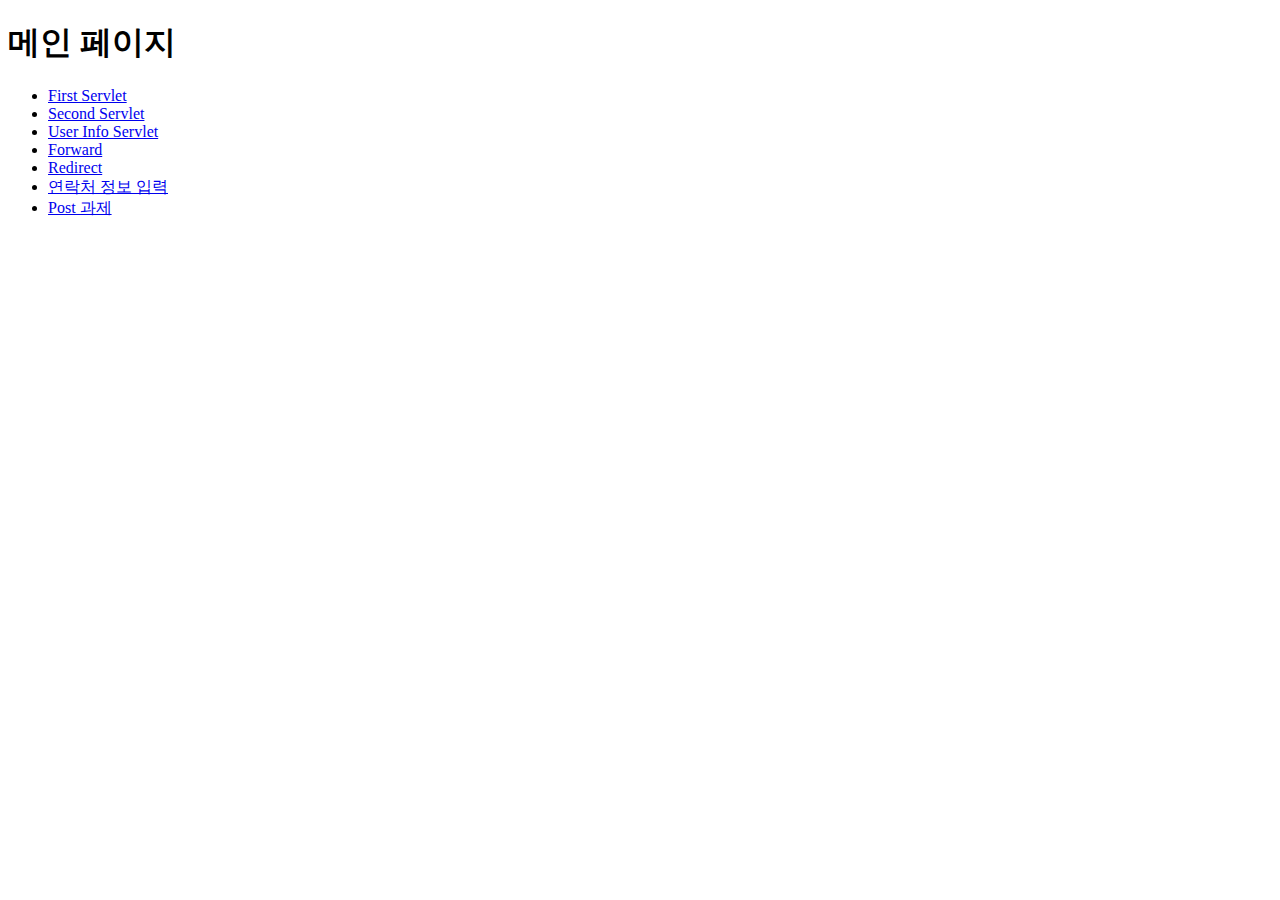
<file: jsp01/src/main/webapp/index.html>
<!DOCTYPE html>
<html>

<head>
    <meta charset="UTF-8">
    <title>Servlet</title>
</head>

<body>
    <h1>메인 페이지</h1>
    <ul>
        <li>
            <a href="ex1">First Servlet</a>
        </li>
        <li>
            <a href="ex2">Second Servlet</a>
        </li>
        <li>
            <a href="ex3">User Info Servlet</a>
        </li>
        <li>
            <a href="ex4">Forward</a>
        </li>
        <li>
            <a href="ex5">Redirect</a>
        </li>
        <li>
            <a href="contact/register">연락처 정보 입력</a>
        </li>
        <li>
            <a href="contact/post">Post 과제</a>
        </li>
    </ul>
</body>

</html>
</file>
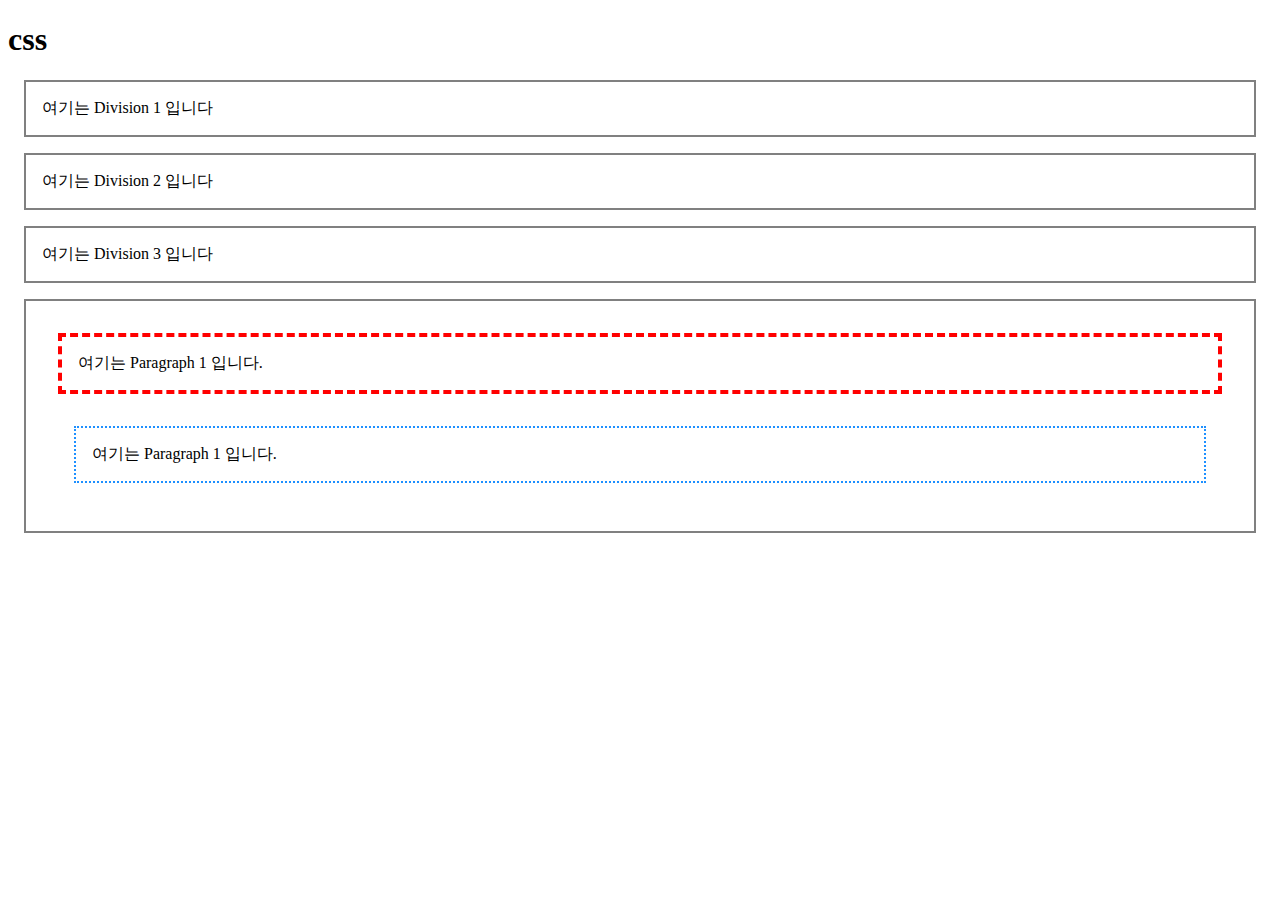
<file: css01/src/main/webapp/01_css.html>
<!DOCTYPE html>
<html>
<head>
<meta charset="UTF-8">
<title>CSS</title>
<link rel="stylesheet" href="CSS/mystyle.css" />
<style>
p {
    border: 4px dashed red;
    margin: 16px;
    padding: 16px;
}
</style>
</head>
<body>
    <h1>css</h1>
    <!-- Front-End:
        - HTML: 웹 페이지에서 보여지는 정적 컨텐트 작성. list, link, table, ...
        - CSS: 웹 페이지의 스타일 설정. color, position, layoutm ...
        - JavaScript: 웹 페이지의 동적인 변화, 이벤트 처리를 담당하는 프로그램 언어
        
        CSS 적용하기 위해서 (block, inline) 영역을 설정하는 HTML 태그:
        - block: <div>, <header>, <main>, <section>, <article>, <aside>, <nav>, <footer>
        - inline: <span>
        
        CSS 적용 방법:
        1. 외부(external) CSS 파일을 링크:
            별도의 CSS 파일을 작성하고, head 안에서 <link> 태그를 사용해서 css 파일을 적용.
        2. 내부(internal, embedding) CSS 적용:
        head 안에서 <style> 태그를 사용해서 css 스타일들을 정의.
        3. inline CSS:
        HTML 태그 안에서 style 속성을 설정
        
     -->
    <div>여기는 Division 1 입니다</div>
    <div>여기는 Division 2 입니다</div>
    <div>여기는 Division 3 입니다</div>
    <div>
        <p>여기는 Paragraph 1 입니다.</p>
        <p style="border: 2px dotted dodgerblue; margin: 32px;">여기는 Paragraph 1 입니다.</p>
    </div>
</body>
</html>
</file>
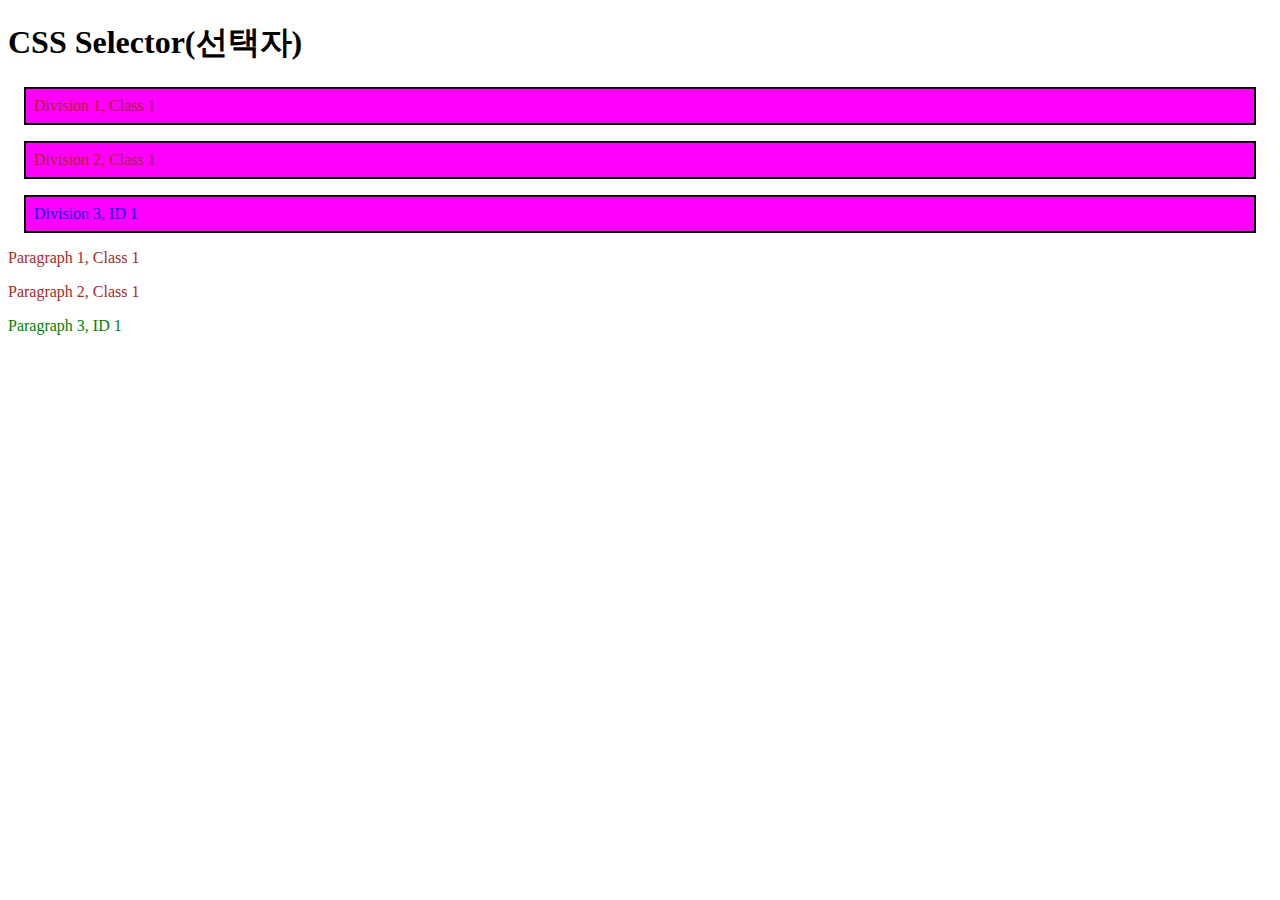
<file: css01/src/main/webapp/02_selector.html>
<!DOCTYPE html>
<html>
<head>
<meta charset="UTF-8">
<title>HTML</title>

<style>
/* tag selector */
div {
    border: 2px solid black;
    margin: 16px;
    padding: 8px;
    background-color: magenta;
}

.c1 {
    color: brown;
}

#id1 {
    color: blue;
}
p#id1 {
    color: green;
}
</style>
</head>
<body>
    <h1>CSS Selector(선택자)</h1>
    <!-- 
    CSS 기본 문법:
    selector { property: value; ... }
    
    selector(선택자): HTML element(요소)를 찾는 방법.
    1. 태그 이름(tag selector): tag_name
    2. 클래스 속성 값(class selector): .class_name
    3. 아이디 속성 값(id selector): #id
    4. *: 모든 HTML 요소들
    5. pseudo-selector:
     -->

    <div class="c1">Division 1, Class 1</div>
    <div class="c1">Division 2, Class 1</div>
    <div id="id1">Division 3, ID 1</div>
    
    <p class="c1">Paragraph 1, Class 1</p>
    <p class="c1">Paragraph 2, Class 1</p>
    <p id="id1">Paragraph 3, ID 1</p>
    
</body>
</html>
</file>
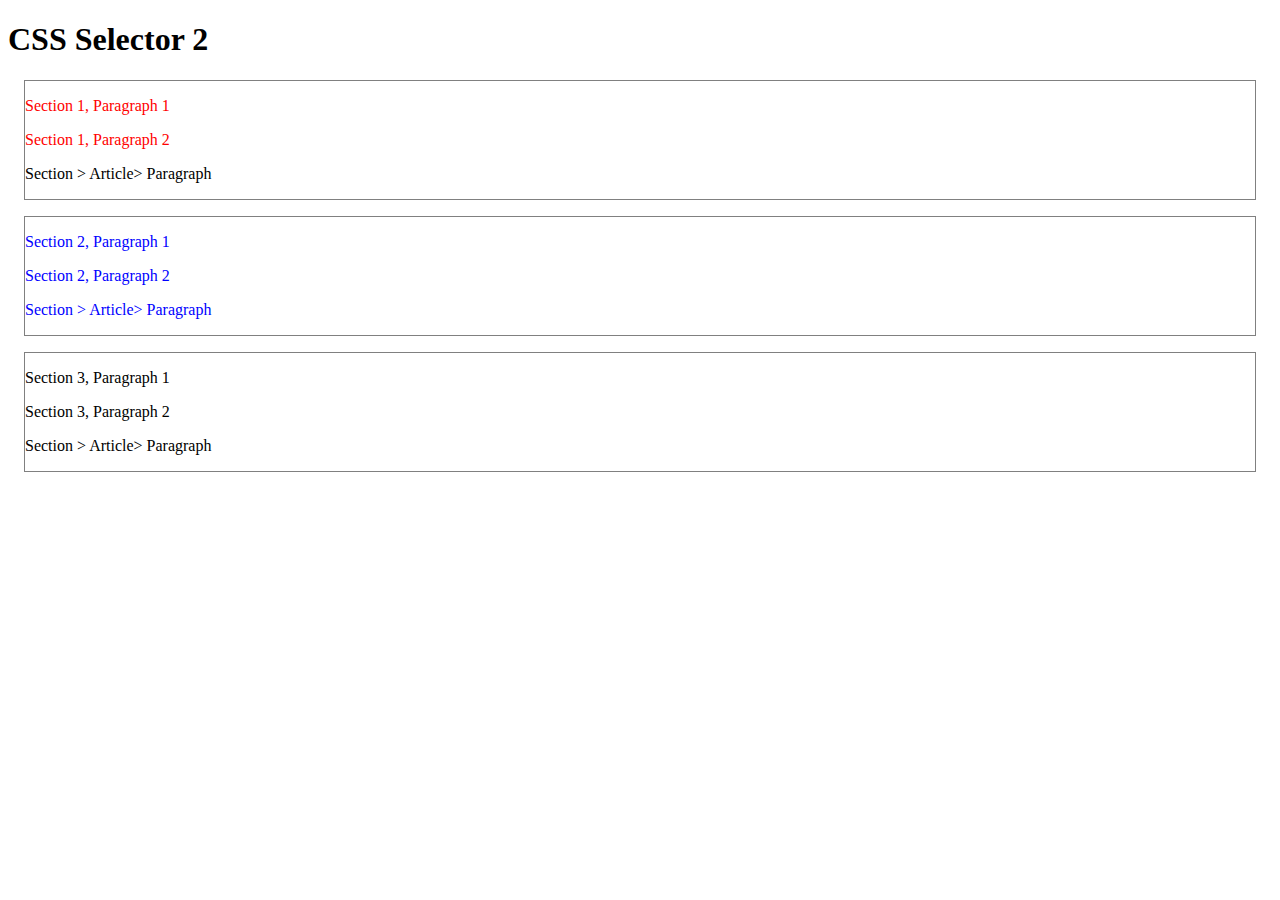
<file: css01/src/main/webapp/03_selector.html>
<!DOCTYPE html>
<html>
<head>
<meta charset="UTF-8">
<title>CSS</title>
<style>
div {
    border: 1px solid gray;
}

section {
    border: 1px solid gray;
    margin: 16px;
}

#sec1>p {
    color: red;
}

#sec2 p {
    color: blue;
}
</style>
</head>
<body>
    <h1>CSS Selector 2</h1>
    <!-- 
        자식(child), 자손(descendant) 요소 찾기:
        - child element: HTML 계층 구조에서 "바로" 아래에 있는 요소
        - descendant element: HTML 계층 구조에서 아래에 있는 모든 요소
        
        - child selector: 부모요소 > 자식요소
        - descendant selector: 조상요소 자손요소
     -->

    <section id="sec1">
        <p>Section 1, Paragraph 1</p>
        <p>Section 1, Paragraph 2</p>
        <article>
            <p>Section &gt; Article&gt; Paragraph</p>
        </article>
    </section>

    <section id="sec2">
        <p>Section 2, Paragraph 1</p>
        <p>Section 2, Paragraph 2</p>
        <article>
            <p>Section &gt; Article&gt; Paragraph</p>
        </article>
    </section>

    <section id="sec3">
        <p>Section 3, Paragraph 1</p>
        <p>Section 3, Paragraph 2</p>
        <article>
            <p>Section &gt; Article&gt; Paragraph</p>
        </article>
    </section>
</body>
</html>
</file>
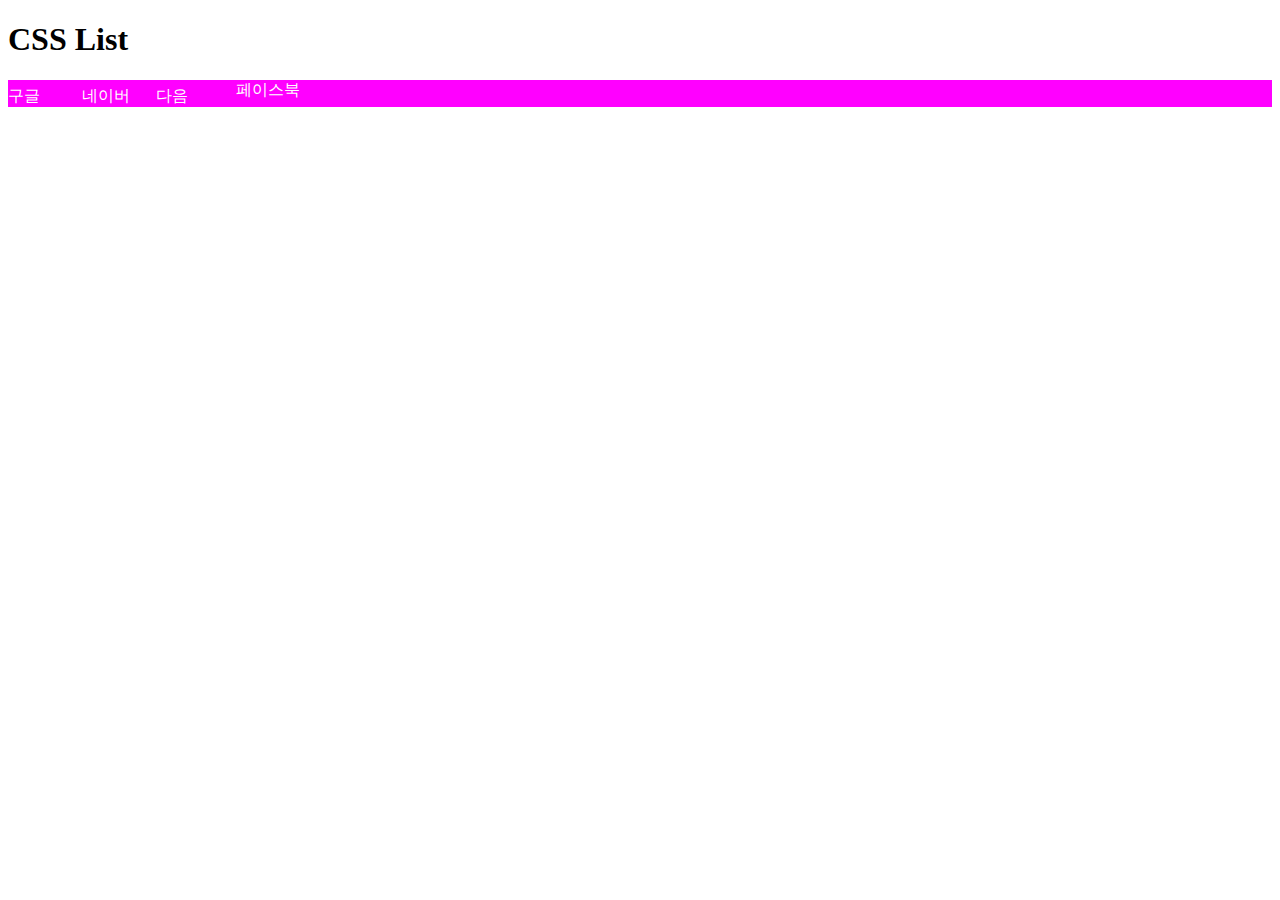
<file: css01/src/main/webapp/04_list.html>
<!DOCTYPE html>
<html>
<head>
<meta charset="UTF-8">
<title>CSS</title>
<style>
.list {
    list-style: none;
    padding: 0;
    background-color: magenta;
}
.list>li{
    display: inline-block;
    width: 70px;
}

.list>li>a {
    color: white;
    text-decoration: none;    
}
#right {
    float: right;
}
</style>
</head>
<body>
    <h1>CSS List</h1>
    <ul class="list">
        <li><a href="https://www.google.com">구글</a></li>
        <li><a href="https://www.naver.com">네이버</a></li>
        <li><a href="https://www.daum.net">다음</a></li>
        <li><a href="https://www.facebook.com" id="right">페이스북</a></li>
    </ul>
</body>
</html>
</file>
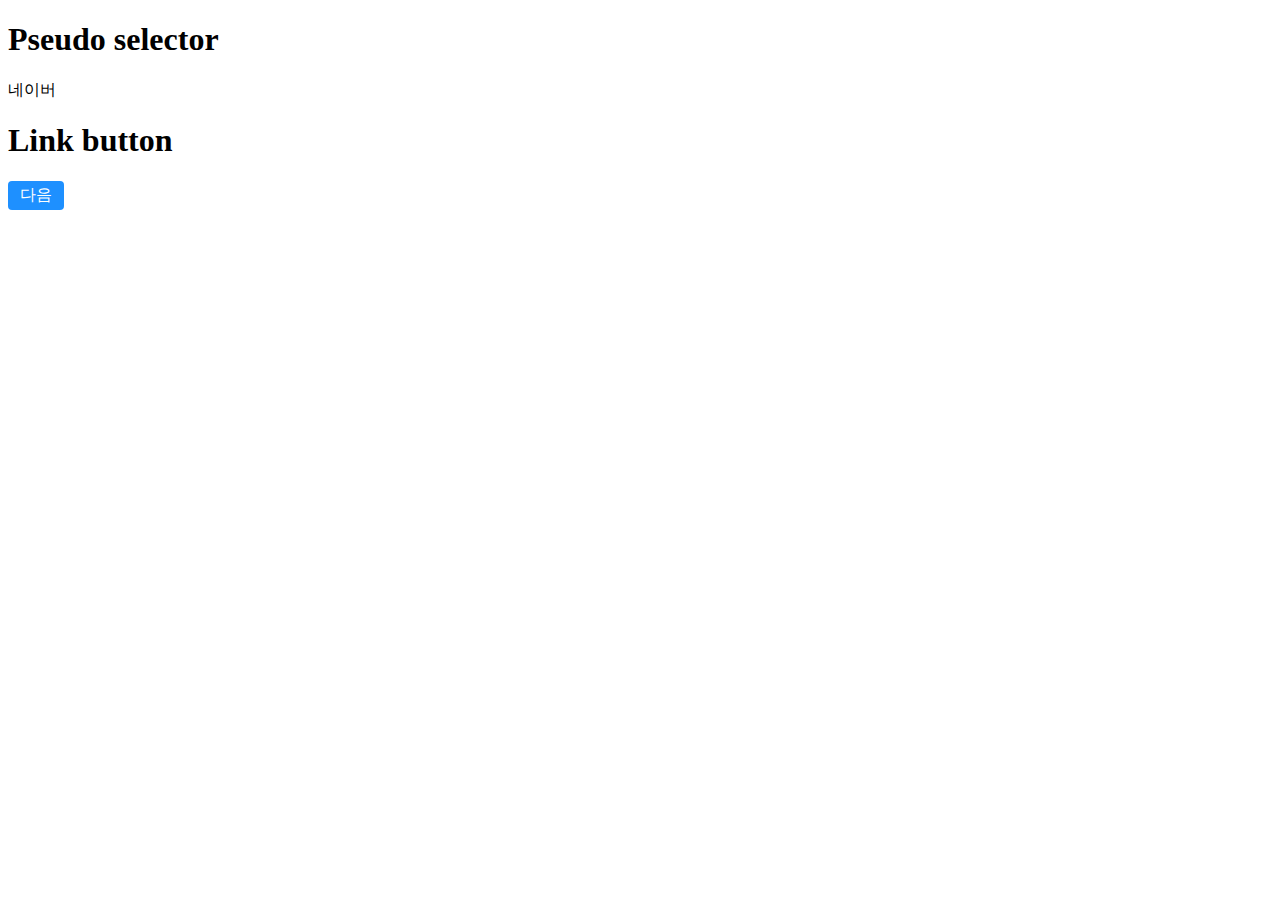
<file: css01/src/main/webapp/05_link.html>
<!DOCTYPE html>
<html>
<head>
<meta charset="UTF-8">
<title>CSS</title>
<style>
    #link-naver {
        color: black; /* 글자색 */
        text-decoration: none; /* 밑줄 제거 */
    }
    
    #link-naver:hover { /* 마우스가 #link-naver 요소 위에 있으면 */
        color: blue;
        text-decoration: underline;
    }
    
    #link-naver:active { /* #link-naver 요소를 마우스로 클릭하고 있을 때 */
        color: red;
    }
    
    #btn-daum {
        border-radius: 4px;
        text-decoration: none;
        background-color: dodgerblue;
        color: white;
        padding: 4px 8px; /* padding-top/bottom padding-right/left */
        display: inline-block; /* 크기(width, height)를 설정하기 위해서 */
        width: 40px;
        text-align: center; /* 글자 가운데 정렬 */
    }
    
    #btn-daum:hover {
        background-color: slateblue;
    }
</style>

</head>
<body>

    <h1>Pseudo selector</h1>
    <!--  
      pseudo selector(가상 선택자): 이벤트 또는 특정 조건을 만족하는 요소들을 찾을 때 사용.
      (문법) selector:이벤트(조건)
      pseudo selector 종류:
        - visited: 방문했던 사이트
        - link: 방문하지 않았던 사이트
        - hover: 마우스가 요소 위에 있을 때
        - active: 마우스를 클릭하고 있을 때
        - nth-child(): n번째 자식 요소
        ...
    -->
    <a id="link-naver" href="https://www.naver.com">네이버</a>

    <h1>Link button</h1>
    <a id="btn-daum" href="https://www.daum.net">다음</a>

</body>
</html>
</file>
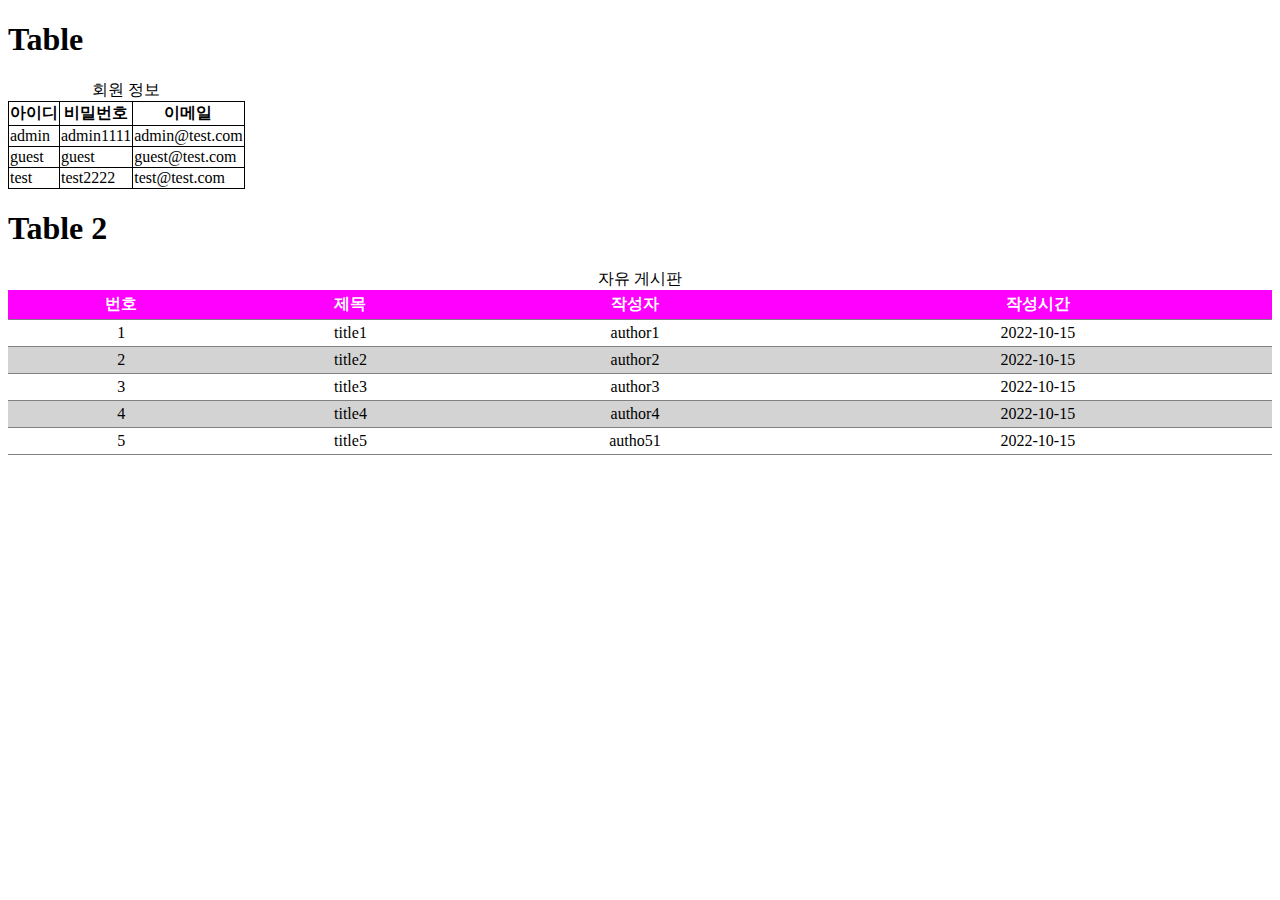
<file: css01/src/main/webapp/06_table.html>
<!DOCTYPE html>
<html>
<head>
<meta charset="UTF-8">
<title>CSS</title>
<style>
#tbl-member, #tbl-member th, #tbl-member td {
    border: 1px solid black;
    border-collapse: collapse;
}

#tbl-post {
    width: 100%;
    border-collapse: collapse;
    border-spacing: 0;
}

#tbl-post th {
    color: white;
    background-color: magenta;
}

#tbl-post th, #tbl-post td {
    border-bottom: 1px solid gray;
    padding: 4px;
    text-align: center;
}

#tbl-post>tbody>tr:nth-child(even) {
    background-color: lightgray;
}
#tbl-post>tbody>tr:hover {
background-color: darkgray;
}
</style>

</head>
<body>

    <h1>Table</h1>
    <table id="tbl-member">
        <caption>회원 정보</caption>
        <thead>
            <tr>
                <th>아이디</th>
                <th>비밀번호</th>
                <th>이메일</th>
            </tr>
        </thead>
        <tbody>
            <tr>
                <td>admin</td>
                <td>admin1111</td>
                <td>admin@test.com</td>
            </tr>
            <tr>
                <td>guest</td>
                <td>guest</td>
                <td>guest@test.com</td>
            </tr>
            <tr>
                <td>test</td>
                <td>test2222</td>
                <td>test@test.com</td>
            </tr>
        </tbody>
    </table>

    <h1>Table 2</h1>
    <table id="tbl-post">
        <caption>자유 게시판</caption>
        <thead>
            <tr>
                <th>번호</th>
                <th>제목</th>
                <th>작성자</th>
                <th>작성시간</th>
            </tr>
        </thead>
        <tbody>
            <tr>
                <td>1</td>
                <td>title1</td>
                <td>author1</td>
                <td>2022-10-15</td>
            </tr>
            <tr>
                <td>2</td>
                <td>title2</td>
                <td>author2</td>
                <td>2022-10-15</td>
            </tr>
            <tr>
                <td>3</td>
                <td>title3</td>
                <td>author3</td>
                <td>2022-10-15</td>
            </tr>
            <tr>
                <td>4</td>
                <td>title4</td>
                <td>author4</td>
                <td>2022-10-15</td>
            </tr>
            <tr>
                <td>5</td>
                <td>title5</td>
                <td>autho51</td>
                <td>2022-10-15</td>
            </tr>

        </tbody>
    </table>

</body>
</html>
</file>
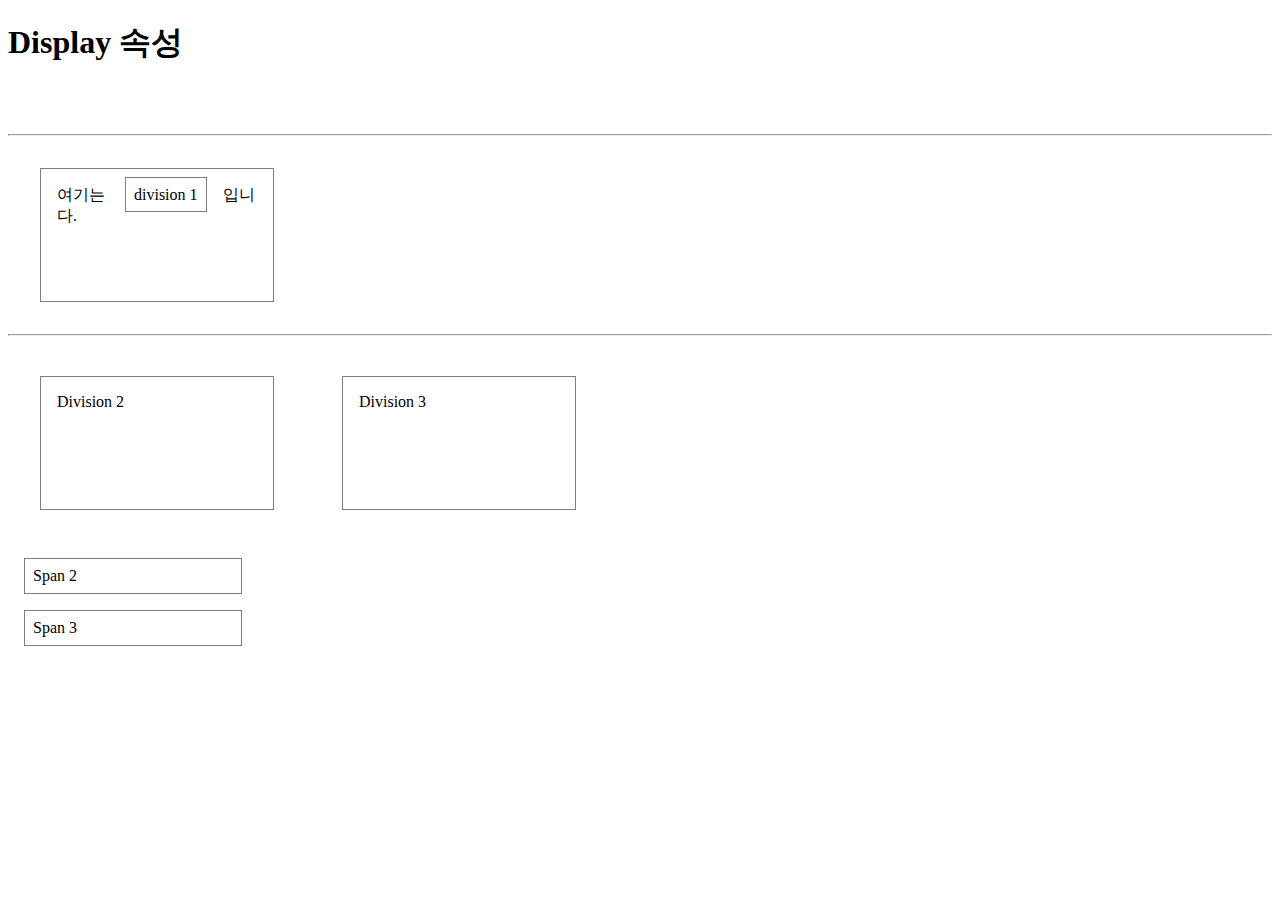
<file: css01/src/main/webapp/07_display.html>
<!DOCTYPE html>
<html>
<head>
<meta charset="UTF-8">
<title>CSS</title>

<style>
    #disp-none {
        display: none; /* 요소가 차지하는 영역(가로, 세로 크기)가 없음 */
    }
    
    #vis-hidden {
        visibility: hidden; /* 보이지는 않지만, 차지하는 영역(가로, 세로 크기)는 있음 */
    }
    
    div, span {
        border: 1px solid gray;
    }

    div {
        width: 200px;
        height: 100px;
        margin: 32px;
        padding: 16px;
    }
    
    span {
        width: 200px; /* inline 요소는 width, height 속성 값이 적용되지 않음! */
        padding: 8px;
        margin: 16px;
    }
    
    .div-inline {
        display: inline-block;
        /* 원래 block 속성인 div를 inline-block으로 변경 */
    }

    .span-block {
        display: block;
        /* 원래 inline 속성인 span을 block으로 변경 */
    }
    
</style>

</head>
<body>

    <h1>Display 속성</h1>
    
    <h2 id="disp-none">display: none</h2>
    <h2 id="vis-hidden">visibility: hidden</h2>
    
    <hr/>
    
    <div>
    여기는 <span>division 1</span>입니다.
    </div>
    
    <hr/>
    
    <div class="div-inline">Division 2</div>
    <div class="div-inline">Division 3</div>
    
    <span class="span-block">Span 2</span>
    <span class="span-block">Span 3</span>
    
    <!--  
      CSS display 속성(property):
      1. block: <div>, <p>, <h1>, <header>, <main>, <section>, <article>, <nav>, <aside>, <footer>, ...
         - 항상 새 줄(new line)에서 시작.
         - width, height를 변경할 수 있음!
         - margin, padding을 변경할 수 있음.
      2. inline: <span>, <strong>, <em>, <a>, ...
         - 같은 줄에서 시작.
         - width, height를 변경할 수 없음!
         - margin, padding을 변경할 수 있음.
      3. inline-block: <img>
         - inline 속성: 같은 줄에서 시작.
         - block 속성: width, height를 변경할 수 있음!
      4. none: 화면에 표시(display)하지 않음. 요소가 차지하는 영역(크기)가 없음!
         (비교) visibility 속성 값을 "hidden"으로 설정한 경우에는,
         화면에 보이지는 않지만 차지하는 영역은 있음.
    -->

</body>
</html>
</file>
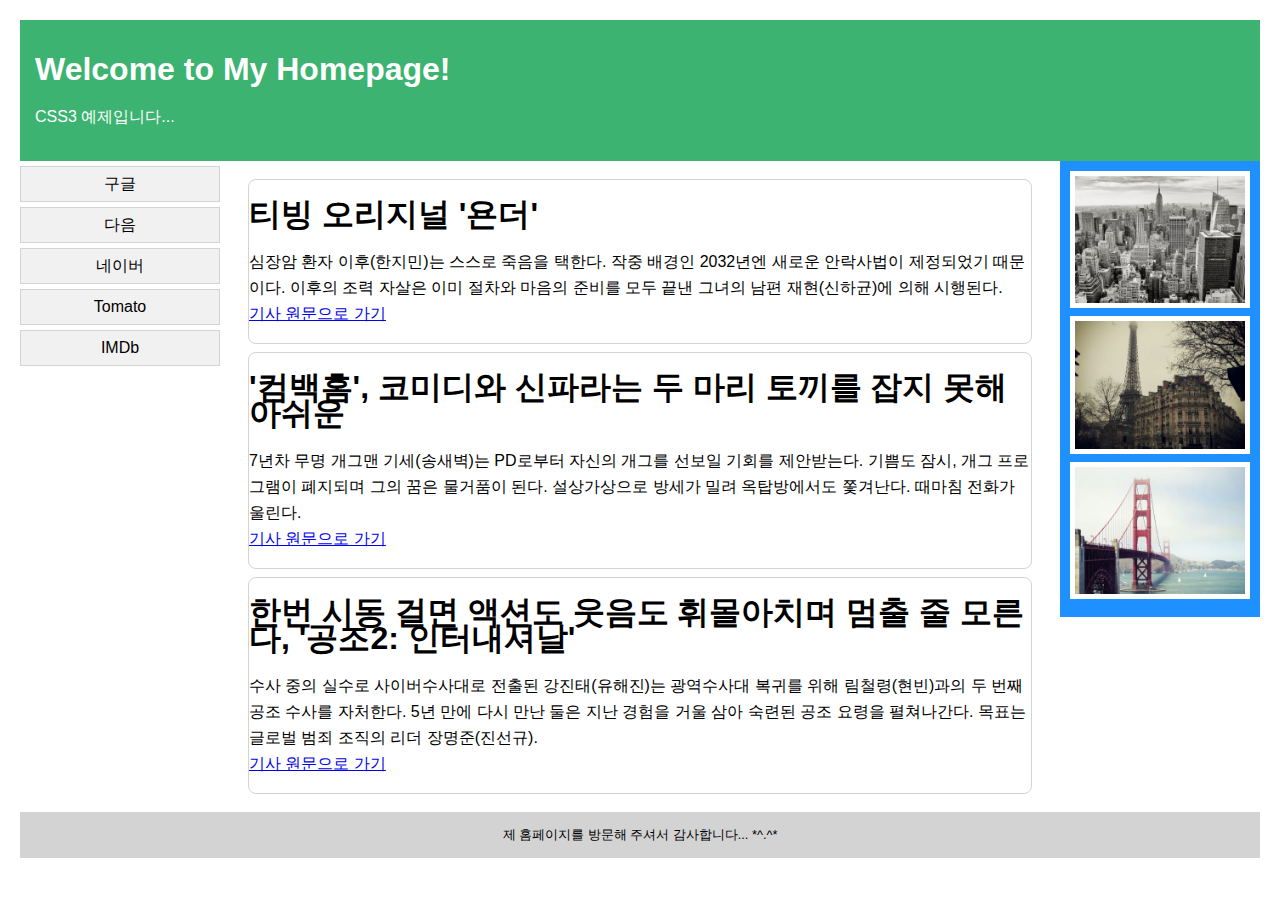
<file: css01/src/main/webapp/08_examples.html>
﻿<!DOCTYPE html>
<html>
<head>
    <meta charset="UTF-8" />
    <title>CSS3</title>
    <!-- TODO: link external css file -->
    <link rel="stylesheet" href="CSS/mystyle3.css" />
</head>
<body>

<!-- HTML5 Semantic Layout Tag 
o. <header>: 머리말을 지정하는 태그
o. <nav>: 내비게이션 역할을 하는 태그. 동일한 사이트 안의 문서나 다른 사이트의 문서로 연결하는 링크 모음.
o. <section>: 주제별 콘텐츠 영역을 지정하는 태그
o. <article>: 독립적인 콘텐츠 내용을 삽입하는 태그
o. <aside>: 광고나 링크 모음 등 문서의 메인 내용에 영향을 미치지 않는 내용들을 넣을 때 사용하는 태그.
o. <footer>: 꼬리말(제작 정보)를 나타내는 태그
-->

<header id="top">
    <h1>Welcome to My Homepage!</h1>
    <p>CSS3 예제입니다...</p>
</header>

<div class="wrapper">
    <nav id="menu_bar">
        <ul id="menu_list">
            <li class="menu_item">
                <a class="mylink" href="https://www.google.com/">구글</a></li>
            <li class="menu_item">
                <a class="mylink" href="https://www.daum.net/">다음</a></li>
            <li class="menu_item">
                <a class="mylink" href="https://www.naver.com/">네이버</a></li>
            <li class="menu_item">
                <a class="mylink" href="https://www.rottentomatoes.com/">Tomato</a></li>
            <li class="menu_item">
                <a class="mylink" href="https://www.imdb.com/">IMDb</a></li>
        </ul>
    </nav>
    <section id="main">
        <article>
            <h1>티빙 오리지널 '욘더'</h1>
            <p>
            심장암 환자 이후(한지민)는 스스로 죽음을 택한다. 
            작중 배경인 2032년엔 새로운 안락사법이 제정되었기 때문이다. 
            이후의 조력 자살은 이미 절차와 마음의 준비를 모두 끝낸 그녀의 남편 재현(신하균)에 의해 시행된다.
            <br>
            <a href="http://cine21.com/news/view/?idx=3&mag_id=101293">
            기사 원문으로 가기</a>
            </p>
        </article>
        <article>
            <h1>'컴백홈', 코미디와 신파라는 두 마리 토끼를 잡지 못해 아쉬운</h1>
            <p>
            7년차 무명 개그맨 기세(송새벽)는 PD로부터 자신의 개그를 선보일 기회를 제안받는다. 
            기쁨도 잠시, 개그 프로그램이 폐지되며 그의 꿈은 물거품이 된다. 
            설상가상으로 방세가 밀려 옥탑방에서도 쫓겨난다. 때마침 전화가 울린다. 
            <br>
            <a href="http://cine21.com/news/view/?idx=3&mag_id=101039">
            기사 원문으로 가기</a>
            </p>
        </article>
        <article>
            <h1>한번 시동 걸면 액션도 웃음도 휘몰아치며 멈출 줄 모른다, '공조2: 인터내셔날'</h1>
            <p>
            수사 중의 실수로 사이버수사대로 전출된 강진태(유해진)는 광역수사대 복귀를 위해 림철령(현빈)과의 두 번째 공조 수사를 자처한다. 
            5년 만에 다시 만난 둘은 지난 경험을 거울 삼아 숙련된 공조 요령을 펼쳐나간다. 목표는 글로벌 범죄 조직의 리더 장명준(진선규). 
            <br>
            <a href="http://cine21.com/news/view/?idx=3&mag_id=100890">
            기사 원문으로 가기</a>
            </p>
        </article>
    </section>
    <aside id="sidebar">
        <img alt="New York" src="images/newyork.jpg"  />
        <img alt="Paris" src="images/paris.jpg" />
        <img alt="San Francisco" src="images/sanfran.jpg" />
    </aside>
</div>

<footer id="bottom">
제 홈페이지를 방문해 주셔서 감사합니다... *^.^*
</footer>

</body>
</html>
</file>
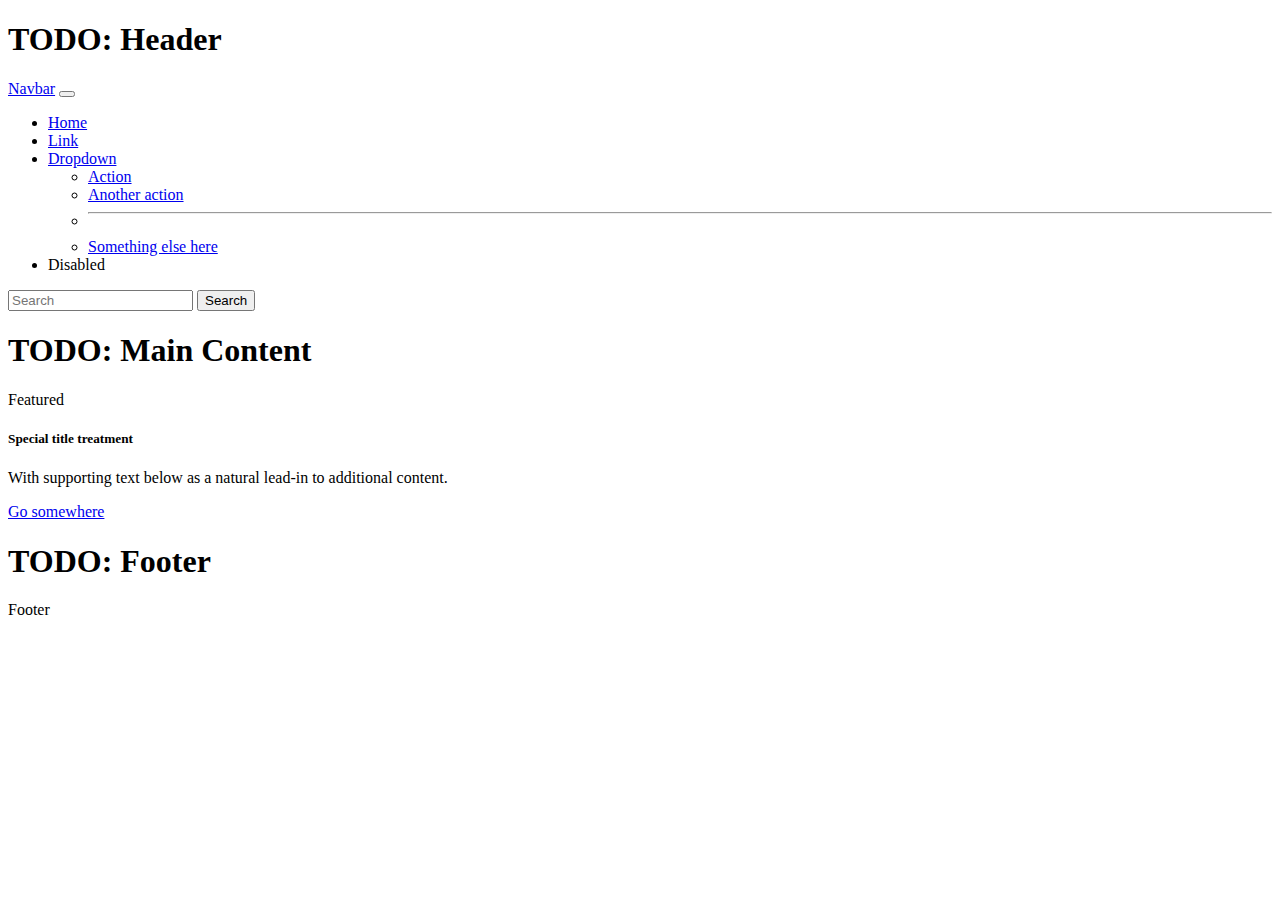
<file: css01/src/main/webapp/09_bootstrap.html>
<!doctype html>
<html lang="en">
  <head>
    <meta charset="utf-8">
    <meta name="viewport" content="width=device-width, initial-scale=1">
    <title>Bootstrap demo</title>
    <link href="https://cdn.jsdelivr.net/npm/bootstrap@5.2.2/dist/css/bootstrap.min.css" 
        rel="stylesheet" integrity="sha384-Zenh87qX5JnK2Jl0vWa8Ck2rdkQ2Bzep5IDxbcnCeuOxjzrPF/et3URy9Bv1WTRi" 
        crossorigin="anonymous">
  </head>
  <body>
    
    <div class="container-fluid">
        <header class="row">
            <h1>TODO: Header</h1>
            <div class="col">
                <nav class="navbar navbar-expand-lg bg-light">
                    <div class="container-fluid">
                        <a class="navbar-brand" href="#">Navbar</a>
                        <button class="navbar-toggler" type="button" data-bs-toggle="collapse" data-bs-target="#navbarSupportedContent" aria-controls="navbarSupportedContent" aria-expanded="false" aria-label="Toggle navigation">
                        <span class="navbar-toggler-icon"></span>
                        </button>
                        <div class="collapse navbar-collapse" id="navbarSupportedContent">
                            <ul class="navbar-nav me-auto mb-2 mb-lg-0">
                                <li class="nav-item">
                                    <a class="nav-link active" aria-current="page" href="#">Home</a>
                                </li>
                                <li class="nav-item">
                                    <a class="nav-link" href="#">Link</a>
                                </li>
                                <li class="nav-item dropdown">
                                    <a class="nav-link dropdown-toggle" href="#" role="button" data-bs-toggle="dropdown" aria-expanded="false">
                                        Dropdown
                                    </a>
                                    <ul class="dropdown-menu">
                                        <li><a class="dropdown-item" href="#">Action</a></li>
                                        <li><a class="dropdown-item" href="#">Another action</a></li>
                                        <li><hr class="dropdown-divider"></li>
                                        <li><a class="dropdown-item" href="#">Something else here</a></li>
                                    </ul>
                                </li>
                                <li class="nav-item">
                                    <a class="nav-link disabled">Disabled</a>
                                </li>
                            </ul>
                            <form class="d-flex" role="search">
                                <input class="form-control me-2" type="search" placeholder="Search" aria-label="Search">
                                <button class="btn btn-outline-success" type="submit">Search</button>
                            </form>
                        </div>
                    </div>
                  </nav>
            </div>
        </header>
        
        <main class="row content">
            <h1>TODO: Main Content</h1>
            <div class="col">
                <div class="card">
                    <div class="card-header">
                        Featured
                    </div>
                    <div class="card-body">
                        <h5 class="card-title">Special title treatment</h5>
                        <p class="card-text">With supporting text below as a natural lead-in to additional content.</p>
                        <a href="#" class="btn btn-primary">Go somewhere</a>
                    </div>
                  </div>
            </div>
        </main>

        <div class="row footer">
            <div class="row fixed-bottom" style="z-index:-100">
                <footer class="py-1 my-1">
                    <h1 class="text-center text-muted">TODO: Footer</h1>
                    <p class="text-center text-muted">Footer</p>
                </footer>
            </div>
        </div>
    </div>


    <script src="https://cdn.jsdelivr.net/npm/bootstrap@5.2.2/dist/js/bootstrap.bundle.min.js" 
        integrity="sha384-OERcA2EqjJCMA+/3y+gxIOqMEjwtxJY7qPCqsdltbNJuaOe923+mo//f6V8Qbsw3" 
        crossorigin="anonymous"></script>
  </body>
</html>
</file>
<file: css01/src/main/webapp/CSS/mystyle.css>
@charset "UTF-8";
div {
    border: 2px solid gray; /* 테두리선 */
    padding: 16px; /* 테두리선과 안쪽 컨텐트 사이의 여백 */
    margin: 16px;     /* 테두리선과 바깥쪽 다른 HTML 요소 사이의 여백 */
}
</file>
<file: css01/src/main/webapp/CSS/mystyle3.css>
@CHARSET "UTF-8";
body {
    /* font: font-로 시작하는 속성들을 설정할 수 있는 속성
      font-size, font-family 등등을 한꺼번에 설정할 수 있음 */ 
    font: 100% Sans-serif;
    margin: 20px;
    line-height: 26px; /* 줄간격 */
}

.wrapper {
    position: relative;
    overflow: auto;
}

#top {
    background-color: mediumseagreen;
    color: white;
    padding: 15px;
}

#menu_bar {
    width: 200px;
    float: left;
}

#main {
    padding: 10px;
    /*
    margin-left: 210px;
    margin-right: 210px;
    */
    margin: 0px 210px; /* top & bottom: 0px, right & left: 210px */
}

#sidebar {
    background-color: dodgerblue;
    padding: 10px;
    width: 180px;
    position: absolute;
    top: 0px;
    right: 0px;
}

img {
    border: 5px solid white;
}

img:hover {
    -ms-transform: rotate(20deg); /* IE 9 */
    -moz-transform: rotate(20deg); /* Firefox */
    -webkit-transform: rotate(20deg); /* Safari */
    transform: rotate(20degree); /* Standard syntax */
}

#bottom {
    background-color: lightgray;
    text-align: center;
    padding: 10px;
    font-size: 80%;
}

#menu_list {
    margin: 0px;
    padding: 0px;
}

.menu_item {
    list-style-type: none;
    background-color: #f1f1f1;
    border: 1px solid #d4d4d4;
    padding: 4px;
    text-align: center;
    margin-top: 5px;
}

.menu_item:hover {
    background-color: #ffccff;
}

.mylink {
    text-decoration: none;
    color: #000000;
}

.mylink:hover {
    color: #cc3300;
}

article {
    border: 1px solid lightgray;
    border-radius: 8px;
    margin: 8px;
}

img {
    width: 170px;
}
</file>
